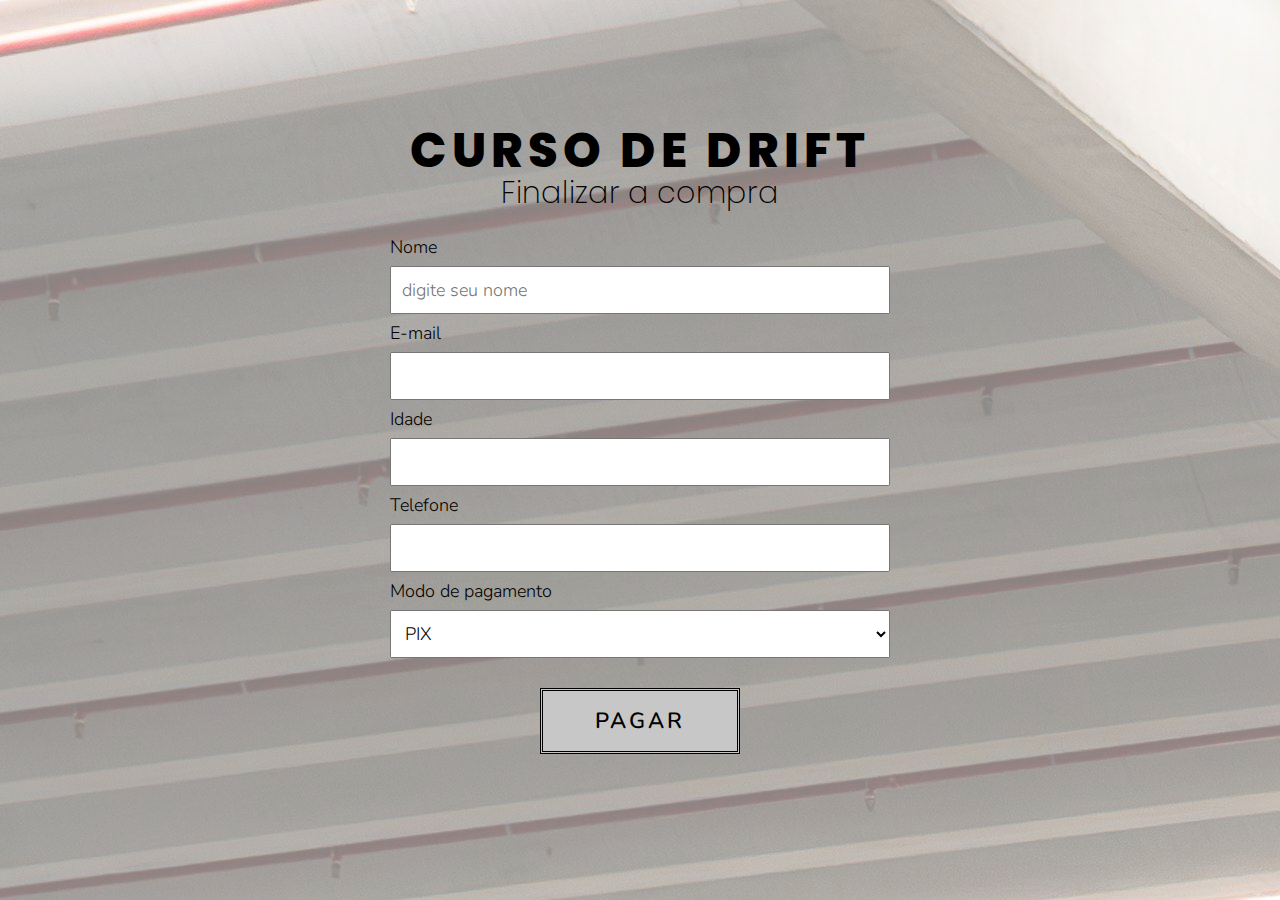
<file: comprar.html>
<!DOCTYPE html>
<html lang="pt-br">
<head>
    <meta charset="UTF-8">
    <meta name="viewport" content="width=device-width, initial-scale=1.0">
    <title>COMPRAR O CURSO</title>
    <link rel="stylesheet" href="estilo.css">
</head>
<body>
    <main class="conteudo">
        <h1 class="titulo">Curso de Drift</h1>
        <h2 class="subtitulo">Finalizar a compra</h2>
        <form class="formulario">
            <label class="rotulo">Nome</label>
            <input type="text"
            placeholder="digite seu nome"
            class="campo">
            <label class="rotulo">E-mail</label>
            <input type="email" class="campo">
            <label class="rotulo">Idade</label>
            <input type="number" class="campo">
            <label class="rotulo">Telefone</label>
            <input type="tel" class="campo">
            <label class="rotulo">Modo de pagamento</label>
            <select class="campo">
                <option>PIX</option>
                <option>Dinheiro</option>
                <option>Cartão</option>
            </select>
            <button class="botao-aprenda">PAGAR</button>
        </form>
    </main>
</body>
</html>
</file>
<file: estilo.css>
@import url('https://fonts.googleapis.com/css2?family=Nunito:ital,wght@0,200..1000;1,200..1000&family=Poppins:ital,wght@0,100;0,200;0,300;0,400;0,500;0,600;0,700;0,800;0,900;1,100;1,200;1,300;1,400;1,500;1,600;1,700;1,800;1,900&display=swap');
/* http://meyerweb.com/eric/tools/css/reset/ 
   v2.0 | 20110126
   License: none (public domain)
*/

html, body, div, span, applet, object, iframe,
h1, h2, h3, h4, h5, h6, p, blockquote, pre,
a, abbr, acronym, address, big, cite, code,
del, dfn, em, img, ins, kbd, q, s, samp,
small, strike, strong, sub, sup, tt, var,
b, u, i, center,
dl, dt, dd, ol, ul, li,
fieldset, form, label, legend,
table, caption, tbody, tfoot, thead, tr, th, td,
article, aside, canvas, details, embed, 
figure, figcaption, footer, header, hgroup, 
menu, nav, output, ruby, section, summary,
time, mark, audio, video {
	margin: 0;
	padding: 0;
	border: 0;
	font-size: 100%;
	font: inherit;
	vertical-align: baseline;
}
/* HTML5 display-role reset for older browsers */
article, aside, details, figcaption, figure, 
footer, header, hgroup, menu, nav, section {
	display: block;
}
body {
	line-height: 1;
}
ol, ul {
	list-style: none;
}
blockquote, q {
	quotes: none;
}
blockquote:before, blockquote:after,
q:before, q:after {
	content: '';
	content: none;
}
table {
	border-collapse: collapse;
	border-spacing: 0;
}
.video-container {
    position: absolute;
    top: 0;
    left: 0;
    width: 100%;
    height: 100%;
    z-index: -1; /* Faz o vídeo ficar atrás do conteúdo */
}

#background-video {
    object-fit: cover; /* Faz o vídeo cobrir toda a área sem distorcer */
    width: 100%;
    height: 100%;
}
body{
background-image: url('imagens/carro.jpg');
}
.conteudo{
    background-color: rgba(255,255,255,0.5);
	height: 100vh;
	text-align: center;
	
	/* alinhar na vertical */
	display: flex;
	align-items: center;
	justify-content: center;
	flex-direction: column;
}
.titulo{
	font-size: 48px;
	padding-bottom: 3px;
	letter-spacing: 5px;
	font-family: "Poppins";
	font-weight: 800;
	text-transform: uppercase;
}
.subtitulo{
	font-size: 30px;
	font-family: "poppins";
	font-weight: 200;
}
.linha{
	border: 3px solid rgb(0, 0, 0);
	width: 450px;
}
.texto{
	font-size: 18px;
	line-height: 22px;
	font-family: "nunito";
	font-weight: 400;
	text-align: justify;
	width: 400px;
}
.meu-video{
	width: 300px;
}

.botao-aprenda{
	margin-top: 20px;
	margin-bottom: 20px;
	border: 3px double black;
	font-size: 22px;
	text-decoration: none;
	padding: 15px;
	width: 200px;
	color: black;
	background-color: rgb(199, 199, 199);
	font-family: "nunito";
	letter-spacing: 3px;
	font-weight: 600;
	
}
.botao-aprenda:hover {
    background-color: red; /* Cor de fundo quando o mouse passa por cima */
    transform: scale(1.1); /* Aumenta o botão */
}
.formulario{
	margin-top: 30px;
	width: 500px;
	
	
}
.rotulo{
	font-family: "nunito";
	font-size: 18px;
	font-weight: 300;
	margin-bottom: 10px;
	display: block;
	text-align: left;
	
}
.campo{
	width: 100%;
	padding: 10px;
	font-family: "nunito";
	font-size: 18px;
	font-weight: 300;
	margin-bottom: 10px;
	box-sizing: border-box;
	
}
</file>
